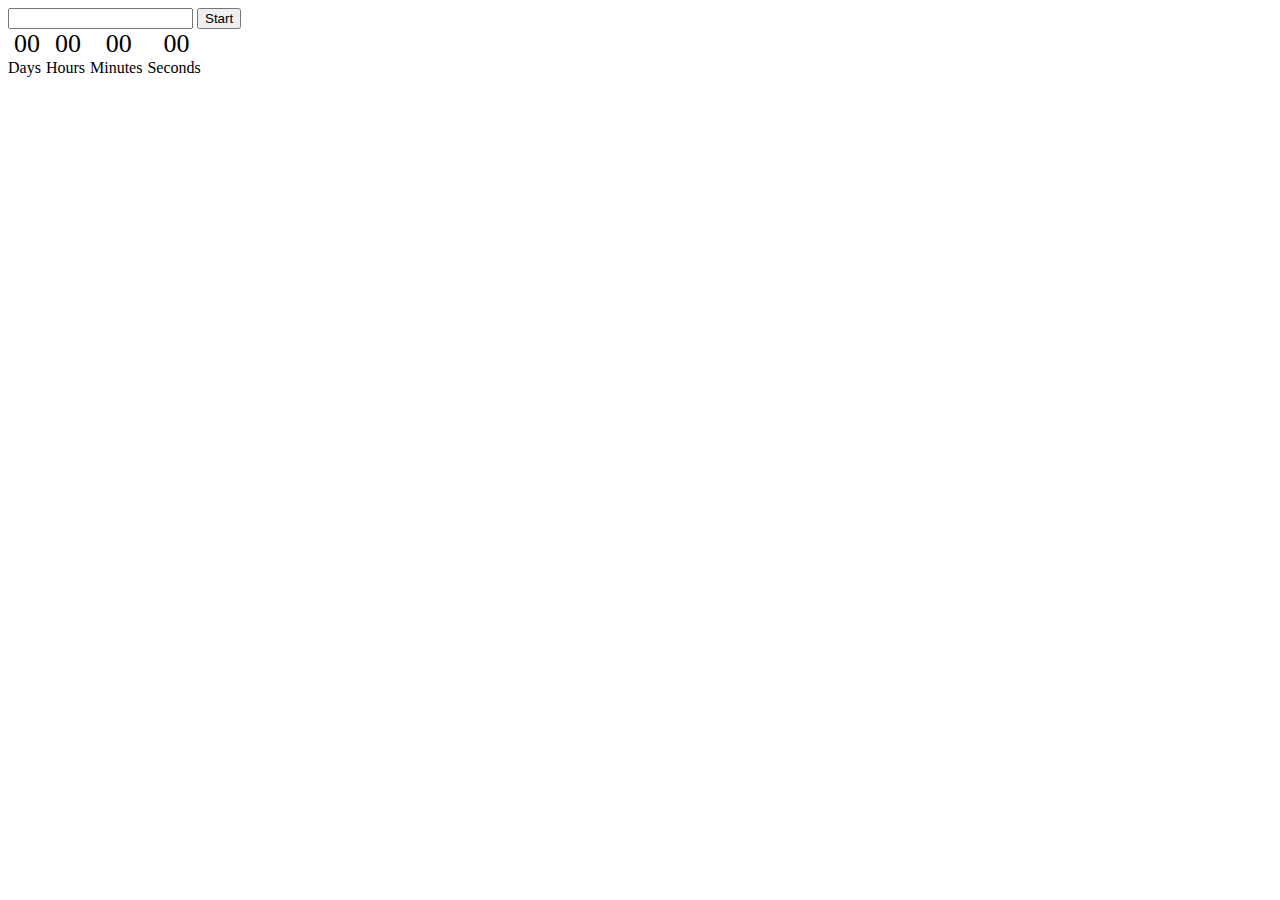
<file: src/1-timer.html>
<!DOCTYPE html>
<html lang="en">
  <head>
    <meta charset="UTF-8" />
    <link rel="icon" type="image/svg+xml" href="/favicon.svg" />
    <meta name="viewport" content="width=device-width, initial-scale=1.0" />
    <title>1-timer</title>
    <link rel="stylesheet" href="./css/styles.css" />
  </head>
  <body class="main">
    <input type="text" id="datetime-picker" />
    <button type="button" data-start>Start</button>

    <div class="timer">
      <div class="field">
        <span class="value" data-days>00</span>
        <span class="label">Days</span>
      </div>
      <div class="field">
        <span class="value" data-hours>00</span>
        <span class="label">Hours</span>
      </div>
      <div class="field">
        <span class="value" data-minutes>00</span>
        <span class="label">Minutes</span>
      </div>
      <div class="field">
        <span class="value" data-seconds>00</span>
        <span class="label">Seconds</span>
      </div>
    </div>

    <script type="module" src="./js/1-timer.js"></script>
  </body>
</html>
</file>
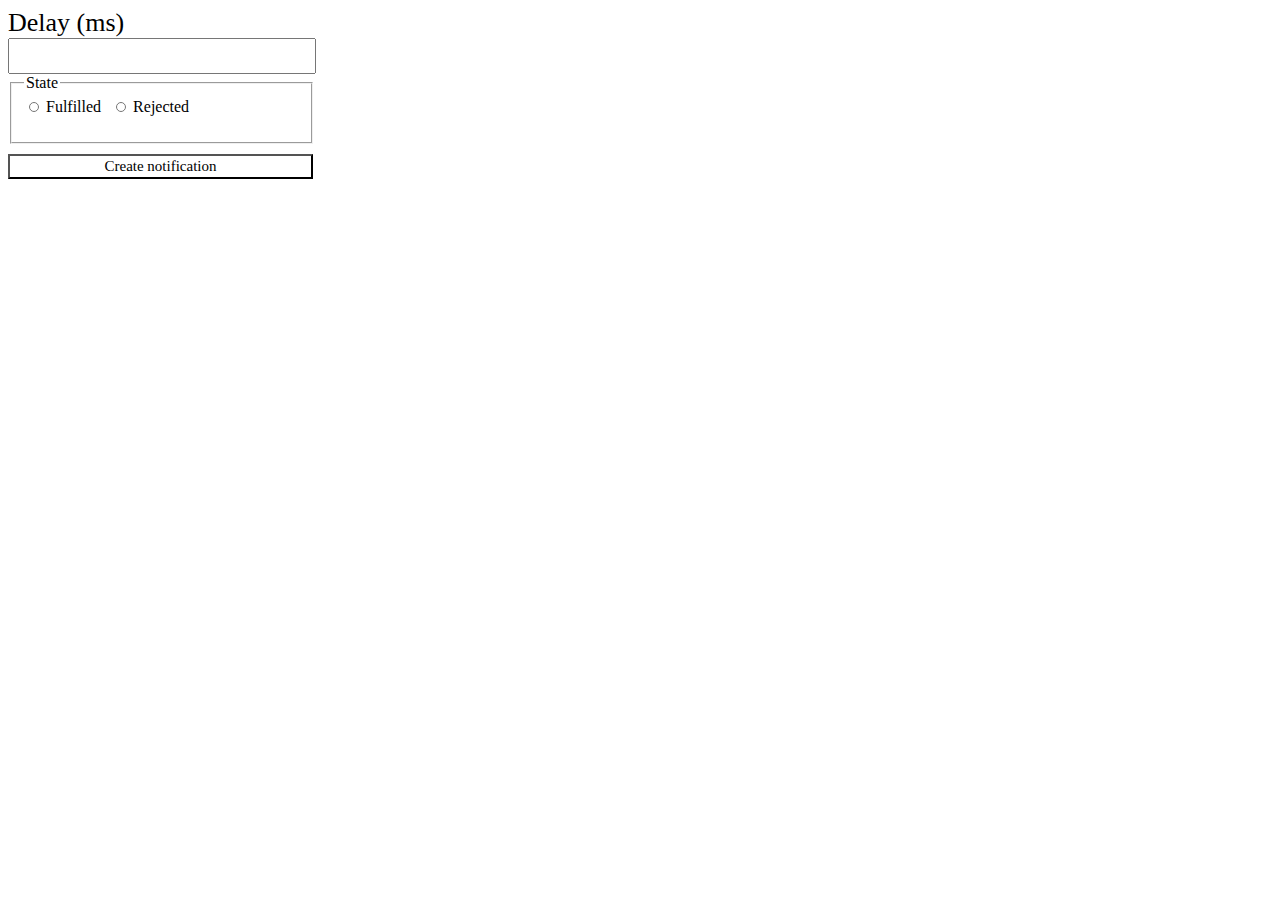
<file: src/2-snackbar.html>
<!DOCTYPE html>
<html lang="en">
  <head>
    <meta charset="UTF-8" />
    <link rel="icon" type="image/svg+xml" href="/favicon.svg" />
    <meta name="viewport" content="width=device-width, initial-scale=1.0" />
    <link rel="stylesheet" href="./css/styles-snac.css" />

    <title>1-timer</title>
  </head>
  <body class="main">
    <form class="form">
      <label class="label-delay">
        Delay (ms)
        <input class="input_delay" type="number" name="delay" required />
      </label>

      <fieldset class="fieldset">
        <legend>State</legend>
        <label>
          <input
            class="input_radio"
            type="radio"
            name="state"
            value="fulfilled"
            required
          />
          Fulfilled
        </label>
        <label>
          <input
            class="input_radio"
            type="radio"
            name="state"
            value="rejected"
            required
          />
          Rejected
        </label>
      </fieldset>

      <button class="btn" type="submit">Create notification</button>
    </form>
    <script type="module" src="./js/2-snackbar.js"></script>
  </body>
</html>
</file>
<file: src/css/styles.css>
.timer {
  display: flex;
}
.field {
  display: flex;
  flex-direction: column;
  align-items: center;
  justify-content: center;
}
.value {
  font-size: 26px;
}
.label {
  margin-right: 5px;
  font-family: 'Times New Roman', Times, serif;
}
</file>
<file: src/css/styles-snac.css>
.main {
}
.label-delay {
  flex-direction: column;
  display: flex;
  font-size: 26px;
  font-family: 'Times New Roman', Times, serif;
}

.input_delay {
  width: 300px;
  height: 30px;
}
.form {
  display: flex;
  flex-direction: column;
  align-items: flex-start;
}
.fieldset {
  display: flex;
  align-items: center;
  justify-content: left;
  gap: 10px;
  width: 275px;
  height: 50px;
  margin-bottom: 10px;
}
.btn {
  width: 305px;
  height: 25px;
  background-color: rgba(138, 136, 136, 0);
  font-size: 15px;
  font-family: 'Times New Roman', Times, serif;
}
.input_radio {
  width: 10px;
  height: 10px;
}
</file>
